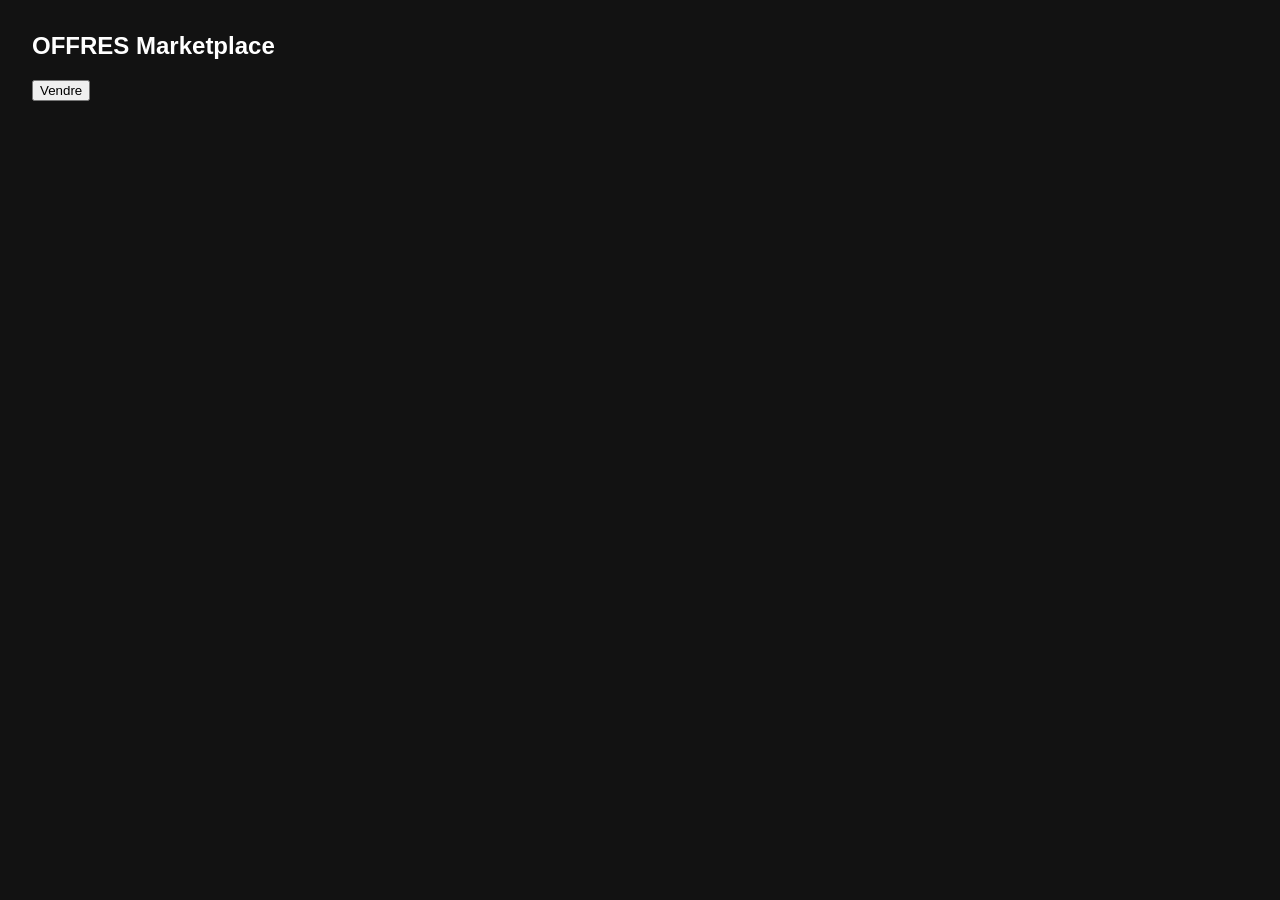
<file: Boat/boat/templates/index.html>
<!DOCTYPE html>
<html lang="fr">
<head>
<meta charset="UTF-8" />
<title>Marketplace OFFRES</title>
<style>
  body {
    font-family: 'Arial', sans-serif;
    margin: 2em;
    background: #121212;
    color: #fff;
  }
  #offers {
    display: flex;
    flex-wrap: wrap;
    gap: 1em;
  }
  .card {
    background: rgba(255, 255, 255, 0.05);
    border-radius: 15px;
    padding: 1em;
    width: 200px;
    box-shadow: 0 4px 20px rgba(0, 0, 0, 0.5);
    backdrop-filter: blur(10px);
    border: 2px solid #444;
  }
  .card h3 {
    margin: 0 0 0.5em 0;
    font-size: 1em;
    color: #fff;
  }
  .card p {
    margin: 0.2em 0;
    font-size: 0.9em;
  }
  .card button {
    margin-top: 0.5em;
    width: 100%;
    padding: 0.5em;
    border: none;
    border-radius: 8px;
    cursor: pointer;
    font-weight: bold;
  }
  .buy {
    background: #4caf50;
    color: white;
  }
  .delete {
    background: #f44336;
    color: white;
  }
</style>
</head>
<body>

<h2>OFFRES Marketplace</h2>
<button id="sellBtn" style="margin-bottom:2em;">Vendre</button>
<div id="offers">

</div>

<div id="sellModal" style="display:none;position:fixed;top:0;left:0;width:100vw;height:100vh;background:rgba(0,0,0,0.5);align-items:center;justify-content:center;z-index:1000;">
    <div style="background:#222;padding:2em;border-radius:10px;min-width:300px;position:relative;">
      <button id="closeModal" style="position:absolute;top:10px;right:10px;">X</button>
      <h3>Créer une offre</h3>
      <label>Ressource :
        <select id="resourceSelect"></select>
      </label>
      <br><br>
      <label>Quantité :
        <input type="number" id="sellQty" min="1" value="1" style="width:80px;">
      </label>
      <br><br>
      <label>Prix/unité :
        <input type="number" id="sellPrice" min="1" value="1" style="width:80px;">
      </label>
      <br><br>
      <button id="confirmSell">Valider</button>
    </div>
  </div>

<script>
  // Offres injectées par Django
  const initialOffers = {{ offers|safe }};
  const offersContainer = document.getElementById('offers');
  const API_BASE = 'http://ec2-15-237-116-133.eu-west-3.compute.amazonaws.com:8443/marketplace';
  const WS_BASE = 'http://localhost:8001/ws';

  const sellBtn = document.getElementById('sellBtn');
  const sellModal = document.getElementById('sellModal');
  const closeModal = document.getElementById('closeModal');
  const resourceSelect = document.getElementById('resourceSelect');
  const confirmSell = document.getElementById('confirmSell');

  sellBtn.onclick = async () => {
    // Récupère les ressources disponibles
    try {
      const resp = await fetch(`${API_BASE.replace('/marketplace','')}/resources`, {
        headers: {
          'codinggame-Id': 'eyJhbGciOiJIUzI1NiIsInR5cCI6IkpXVCJ9.eyJpc3MiOiJjb2RpbmdnYW1lIiwic3ViIjoiMDAyNjQyYzItYmJiMS00OTdkLWFiZTItMDU5ZTA2MGJhNzExIiwicm9sZXMiOlsiVVNFUiJdfQ.bTbRXfHkvrBHYexewru3uX7x3j8L-GfMnXzymkxbU2k'
        }
      });
      const resources = await resp.json();
      resourceSelect.innerHTML = resources.map(r => `<option value="${r.type}">${r.type} (${r.quantity})</option>`).join('');
      sellModal.style.display = 'flex';
    } catch (e) {
      alert('Erreur lors du chargement des ressources');
    }
  };

  closeModal.onclick = () => {
    sellModal.style.display = 'none';
  };

  confirmSell.onclick = async () => {
    const resourceType = resourceSelect.value;
    const quantityIn = parseInt(document.getElementById('sellQty').value, 10);
    const pricePerResource = parseFloat(document.getElementById('sellPrice').value);
    if (!resourceType || isNaN(quantityIn) || quantityIn < 1 || isNaN(pricePerResource) || pricePerResource < 1) {
      alert('Champs invalides');
      return;
    }
    try {
      const resp = await fetch(`${API_BASE}/offers`, {
        method: 'POST',
        headers: {
          'Content-Type': 'application/json',
          'codinggame-Id': 'eyJhbGciOiJIUzI1NiIsInR5cCI6IkpXVCJ9.eyJpc3MiOiJjb2RpbmdnYW1lIiwic3ViIjoiMDAyNjQyYzItYmJiMS00OTdkLWFiZTItMDU5ZTA2MGJhNzExIiwicm9sZXMiOlsiVVNFUiJdfQ.bTbRXfHkvrBHYexewru3uX7x3j8L-GfMnXzymkxbU2k'
        },
        body: JSON.stringify({ resourceType, quantityIn, pricePerResource })
      });
      if (resp.ok) {
        alert('Offre créée !');
        sellModal.style.display = 'none';
      } else {
        alert('Erreur création offre');
      }
    } catch (e) {
      alert('Erreur réseau');
    }
  };

  let offersById = {};

  function renderOffer(offer) {
    let card = document.getElementById(`offer-${offer.id}`);

    if (!card) {
      card = document.createElement('div');
      card.id = `offer-${offer.id}`;
      card.className = 'card';
      offersContainer.prepend(card);
    }

    card.innerHTML = `
      <h3>${offer.resourceType}</h3>
      <p>Quantité: ${offer.quantityIn}</p>
      <p>Prix/unité: ${offer.pricePerResource}</p>
      <input type="number" min="0" max="${offer.quantityIn}" value="0" class="qty-input" style="width:60px;margin-bottom:0.5em;">
      <button class="buy">Acheter</button>
      <button class="delete">Supprimer</button>
    `;

    card.querySelector('.buy').onclick = async () => {
      const qty = parseInt(card.querySelector('.qty-input').value, 10);
      if (isNaN(qty) || qty < 1 || qty > offer.quantityIn) {
        alert('Quantité invalide');
        return;
      }
      try {
        const resp = await fetch(`${API_BASE}/purchases`, {
          method: 'POST',
          headers: {
            'Content-Type': 'application/json',
            'codinggame-Id': 'eyJhbGciOiJIUzI1NiIsInR5cCI6IkpXVCJ9.eyJpc3MiOiJjb2RpbmdnYW1lIiwic3ViIjoiMDAyNjQyYzItYmJiMS00OTdkLWFiZTItMDU5ZTA2MGJhNzExIiwicm9sZXMiOlsiVVNFUiJdfQ.bTbRXfHkvrBHYexewru3uX7x3j8L-GfMnXzymkxbU2k'
          },
          body: JSON.stringify({ offerId: offer.id, quantity: qty })
        });
        if (resp.ok) alert('Achat envoyé !');
        else alert('Erreur achat');
      } catch (error) {
        alert('Erreur réseau lors de l\'achat');
      }
    };

    card.querySelector('.delete').onclick = async () => {
      try {
        const resp = await fetch(`${API_BASE}/offers/${offer.id}`, { method: 'DELETE' });
        if (resp.ok) {
          card.remove();
          delete offersById[offer.id];
        } else {
          alert('Erreur suppression');
        }
      } catch (error) {
        alert('Erreur réseau lors de la suppression');
      }
    };
  }

  // Affiche les offres passées par Django
  if (Array.isArray(initialOffers)) {
    initialOffers.forEach(offer => {
      offersById[offer.id] = offer;
      renderOffer(offer);
    });
  }

  // WebSocket pour les updates temps réel
  function handleWSMessage(data) {
    if (data.type === 'OFFRE' || data.type === 'OFFRE_SUPPRIMEE') {
      const offer = data.message;
      offersById[offer.id] = offer;
      renderOffer(offer);
    } else if (data.type === 'ACHAT') {
      const { offerId, quantity } = data.message;
      if (offersById[offerId]) {
        // Si la quantité achetée est inférieure à la quantité disponible
        if (offersById[offerId].quantityIn > quantity) {
          offersById[offerId].quantityIn -= quantity;
          renderOffer(offersById[offerId]);
        } else {
          // Achat total, on supprime la carte
          const card = document.getElementById(`offer-${offerId}`);
          if (card) card.remove();
          delete offersById[offerId];
        }
      }
    }
  }

  const ws = new WebSocket(WS_BASE);
  ws.onopen = () => console.log('WebSocket connecté');
  ws.onclose = () => console.log('WebSocket déconnecté');
  ws.onmessage = event => {
    try {
      const data = JSON.parse(event.data);
      handleWSMessage(data);
    } catch (e) {
      console.error('Erreur parsing message WebSocket:', e);
    }
  };
</script>
</body>
</html>
</file>
